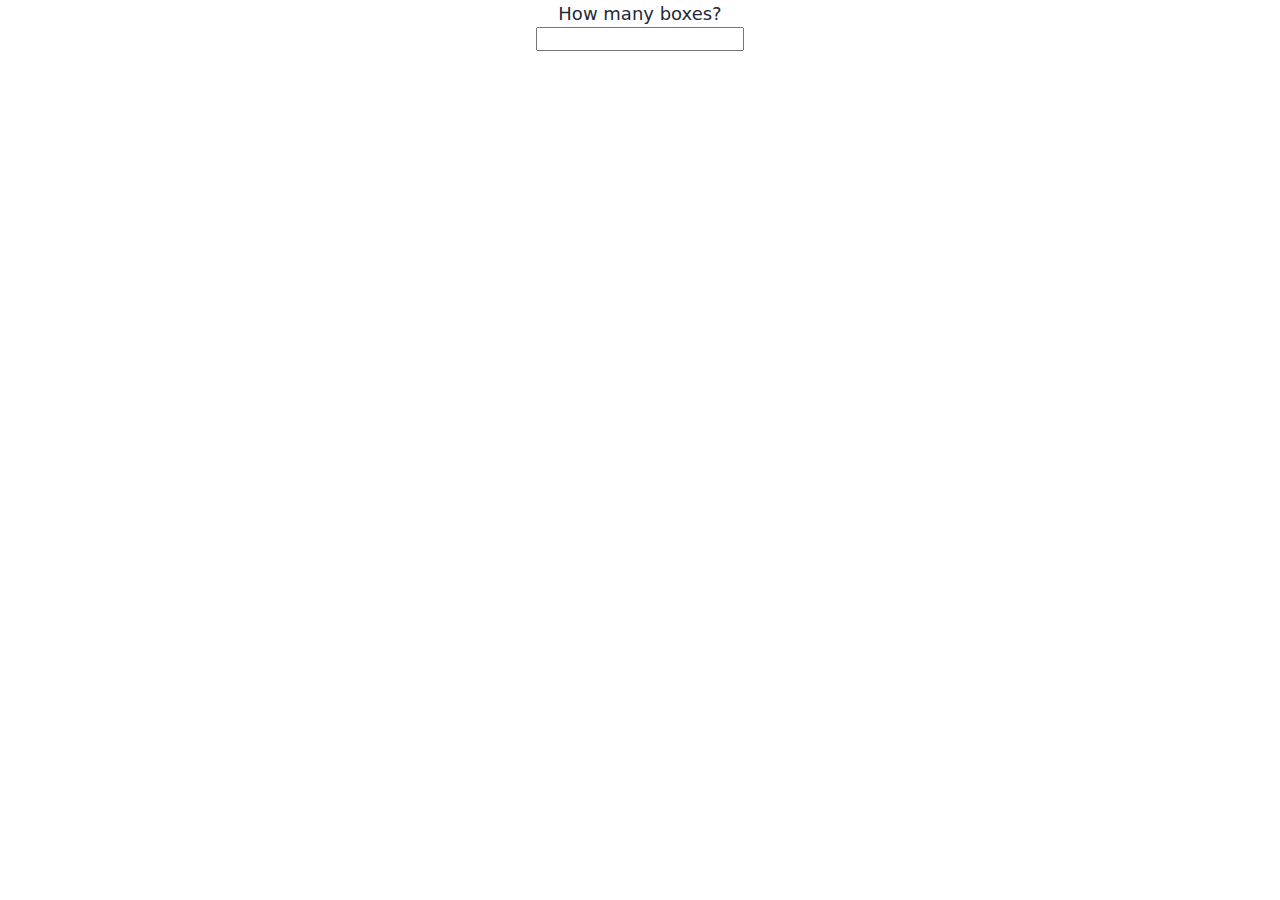
<file: pages/boxes.html>
<!DOCTYPE html>
<html lang="en">
<head>
    <meta charset="UTF-8">
    <meta name="viewport" content="width=device-width, initial-scale=1.0">
    <title>BOXES</title>
    <link rel="stylesheet" href="../stylesboxes.css">
</head>
<body>

    <h1>How many boxes? </h1><input type="text" id="num-boxes" ><br><br>
    <div id = "container-boxes"></div>

    <script>
        let parent = document.querySelector('#container-boxes')
        let input = document.querySelector('#num-boxes')
        input.addEventListener('keypress', (e) => {
            if (e.key == 'Enter') {
                console.log(input.value)
                let num = input.value
                if (num > 100) {
                    num = 100
                    alert("Largest grid is 100 ")
                }
                makeGrid(num)
            }
        })

        function toggleBoxColor(event) {
                n = event.target
                n.classList.toggle('grid-box')
                n.classList.toggle('grid-box-blue')
            }

        function makeGrid(num) {
            while (parent.firstChild) {
                parent.removeChild(parent.lastChild);
            }

            for (let i = 0; i < num; i ++ ) {
                console.log(num)
                node = document.createElement('div')
                node.classList.add('parent-box')
                // node.style.flexDirection = 'coli'
                parent.appendChild(node)
                console.log(parent)
                for (let j = 0; j < num; j ++) {
                    row_node = document.createElement('div')
                    row_node.classList.add('grid-box')
                    node.appendChild(row_node)
                    row_node.addEventListener('mouseover', toggleBoxColor)
                }
            }
        }
    </script>
    
</body>
</html>
</file>
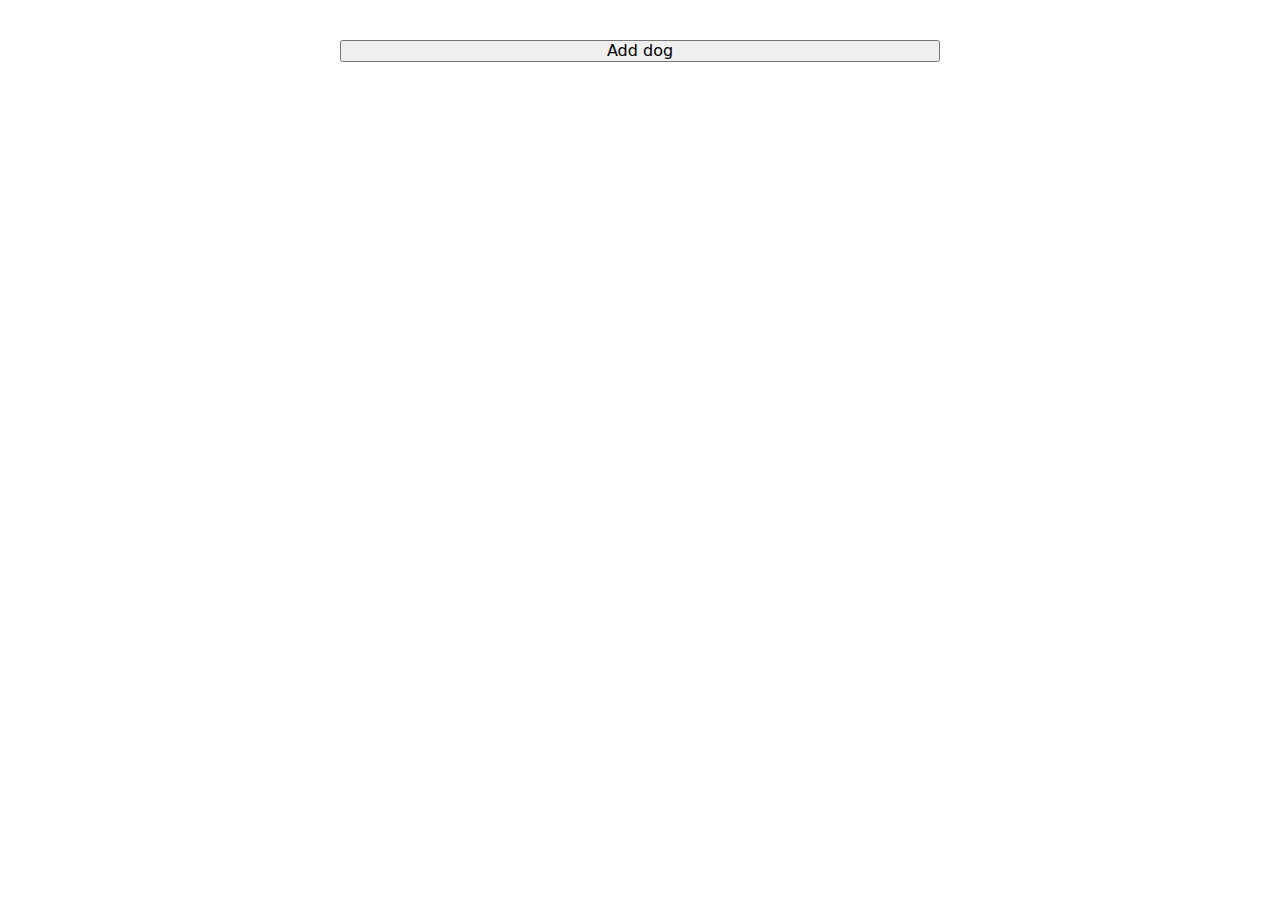
<file: pages/doggy.html>
<!DOCTYPE html>
<html lang="en">
<head>
    <meta charset="UTF-8">
    <meta name="viewport" content="width=device-width, initial-scale=1.0">
    <link rel="stylesheet" href = "../stylesdog.css">
    <title>Document</title>
</head>
<body>
    <div>
        <button id="add-dog">Add dog</button>
        <form id="form" action="https://httpbin.org/post" method="post" class = invisible>
            <div>
                <label for="name">Name: </label>
                <input type="text" name="name" id="name">
              </div>
            
              <div>
                <label for="age">Age:</label>
                <input type="number" name="age" id="age">
              </div>
            
              <div>
                <label for="breed">Breed: </label>
                <input type="text" name="breed" id="breed">
              </div>
            <button type="submit">Submit</button>
        </form>
    
    
        <div id="dogspace">
        </div>
        <!-- <img src = "../media/wog.png"> -->
    </div>
    <script>
        const dogSpace = document.querySelector('#dogspace')
        const addDogButton = document.querySelector('#add-dog')
        const form = document.querySelector("#form")
        const dogLibrary = [];

        function Dog(name, age, breed) {
            this.name = name
            this.age = age
            this.breed = breed
            this.getInfo = function () {
                return (`Name is ${this.name} breed is ${this.breed}`)
            }
        }

        function addDogToLibrary(name, age, breed) {
            dog = new Dog(name, age, breed)
            dogLibrary.push(dog)
        }

        function drawDogs() {
            while (dogSpace.firstChild) {
                dogSpace.removeChild(dogSpace.firstChild)
            }
            dogLibrary.forEach(function(item) {
                node = document.createElement('p')
                node.textContent = item.getInfo()
                console.log(node.textContent)
                dogSpace.appendChild(node)
            })
        }

        addDogButton.addEventListener('click', (event) => {
            form.classList.toggle('invisible')

        })

        form.addEventListener('submit', function(event) {
            event.preventDefault()
            const name = document.getElementById('name').value
            const age = document.getElementById('age').value
            const breed = document.getElementById('breed').value
            addDogToLibrary(name,age,breed)
            drawDogs()
            form.classList.toggle('invisible')
        })



    </script>
</body>
</html>
</file>
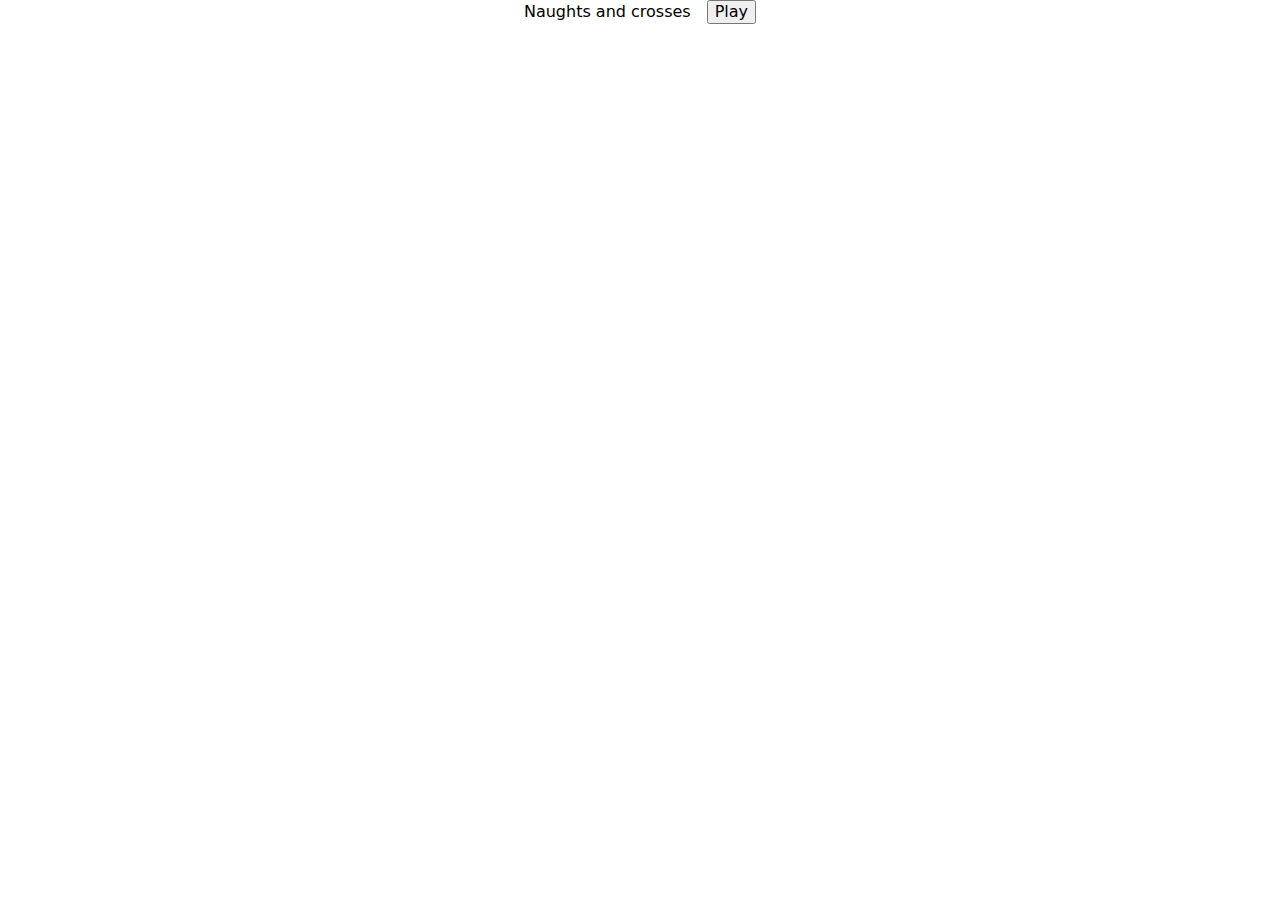
<file: pages/rps.html>
<!DOCTYPE html>
<html lang="en">
<head>
    <meta charset="UTF-8">
    <meta name="viewport" content="width=device-width, initial-scale=1.0">
    <title>PAPER SCISSORS ROCK</title>
    <link rel="stylesheet" href="../stylesrps.css">
    <script src="./rpsscript.js" defer></script>
</head>
<body>

    <div class="title">
        <h1>Naughts and crosses</h1><button id="play-button">Play</button>
    </div>
    <div id="board-container">
        <div id = "board" class="invisible" ></div>
    </div>

    
</body>
</html>
</file>
<file: stylesboxes.css>
/* 
######################################
################ General #############
######################################
 */

 @import "modern-normalize.css";

 :root {
   line-height: 1.5;
 }
 
 h1, h2, h3, h4, h5, figure, p, ol, ul {
   margin: 0;
 }
 
 ol[role="list"], ul[role="list"] {
   list-style: none;
   padding-inline: 0;
 }
 
 h1, h2, h3, h4, h5 {
   font-size: inherit;
   font-weight: inherit;
 }
 
 img {
   display: block;
   max-inline-size: 100%;
 }
 
 
 * {
     /* justify-content: center; */
     /* align-items: center; */
     text-align: center;
     font-family: system-ui, "Segoe UI", Roboto, Helvetica, Arial, sans-serif, "Apple Color Emoji", "Segoe UI Emoji", "Segoe UI Symbol";
     /* color: #f9faf8; */
 
 }
 
 body {
     padding: 0px;
     margin: 0px;
 }
 
 .container {
     display: flex;
     flex-direction: column;
     align-items: center;
     justify-content: center;
     height: 100vh
 
 }
 
 .invisible {
     display: none;
 }
 
 .section {
     display: flex;
     flex: 1;
     width: 100%;
     align-items: center;
     justify-content: center;
     
 }
 
 #s1 {
     background-color: #1f2937;
     flex-direction: column;
 }
 
 .header {
     font-size: small;
     width: 80%;
     display: flex;
     flex-direction: row;
     justify-content: space-between;
     margin-top: 10px;
 }
 
 #header-babies {
     gap: 3px;
     display: flex;
     flex-direction: row;
 }
 
 #more-stuff {
     width: 80%;
     display: flex;
     justify-content: space-between;
 }
 
 
 h1 {
     color: #1f2937;
     font-size: large;
 }
 
 #s2 {
     flex-direction: column;
     color: #1f2937;
 
 }
 
 #info {
     color: #1f2937;
 }
 
 #boxes {
     margin: 0px 10%;
     flex-direction: row;
     justify-content: center;
     align-items: center;
     height: 100%;
     
 }
 
 #boxes2 {
     display: flex;
     flex-direction: row;
     justify-content: space-between;
     align-items: flex-start;
 }
 
 .box {
     flex: 0 1 0;
     border: 3px solid #3882f6;
     width: 100%;
     margin-top: 0px;
     margin-bottom: 0px;
     border-radius: 5px;
     aspect-ratio: 1;
     max-width: 150px;
    
 }
 
 .box:hover {
     border: 3.5px solid #3882f6;
 }
 
 .gamebox {
     /* flex: 1 1 0; */
     display: flex;
     flex-direction: column;
     align-items: center;
     justify-content: flex-start;
     /* margin: 0 5%; */
     height: fit-content;
     width:20%
 }
 
 .cap {
     width: fit-content;
     color: #1f2937;
     margin-top: 0px;
     margin-bottom: 1px;
     font-size: small;
 
 }
 
 #s3 {
     color: #1f2937;
     background-color: #e5e7eb;
     display: flex;
     flex-direction: column;
     align-items: center;
 }
 
 #sez {
     flex-direction: row;
     justify-content: right;
     flex:0 1 auto;
     color: #1f2937;
     font-size: large;
     width: 70%;
     text-align: right;
 }
 
 #text {
     flex: 0 1 auto;
     color: #1f2937;
     text-align: right; 
     margin-left: auto;
 }
 
 
 
 em {color: #1f2937;
     margin-right: auto;
 }
 
 #quote {
     font-size: large;
     flex:0 1 auto;
     color: #1f2937;
     width: 75%;
     text-align: left;
     margin-bottom: 10px;
 }
 
 #s4 {
     display: flex;
     flex-direction: column;
 }
 
 #bluebox{
     background-color: #3882f6;
     margin: 30px;
     width: 80%;
     border-radius: 5px;
     padding: 10px;
     justify-content: space-evenly;
     font-size: small;
 }
 
 button {
     flex: 0 1 10px;
     border: 2px solid white;
     border-radius: 10px;
     padding: 5px;
     margin-left: 20px;
     margin-right: 20px;
     justify-content: center;
     width: 100px;
     text-align: center;
     background-color: #3882f6;
 }
 
 button:hover {
     background-color: #8eb0e5;
 }
 
 #click-me {
     flex: 0 1 100px;
 }
 
 
 #writing {
     flex: 1 1 0;
     margin-left: 20px;
 }
 
 #cc {
     background-color: #1f2937;
     font-size: x-small;
 }
 
 
 /* 
 ##########################################
 ### Style for paper scissors rock 
 ##########################################
 */
 
 #selection {
     display: flex;
     background-color: #1f2937;
     padding: 1%;
 }
 
 #buttons {
     display: flex;
     flex-direction: column;
 }
 
 #buttons >   {margin: 0px;
 }
 
 
 #container-boxes {
     margin: 20px;
     width: 500px;
     height: 500px;
     color:#3882f6;
     display:flex;
     /* flex: 0 0 960px; */
 }
 
 .parent-box {
     display: flex;
     flex: 1 1 0;
     flex-direction: column;
 
 }
 
 .grid-box {
     flex: 1 1 0;
     flex-direction: column;
     background-color: #1f2937;
     margin:0px;
 
 }
 
 
 .grid-box-blue {
     flex: 1 1 0;
     /* border: solid #3882f6; */
     /* border-radius: 0px; */
     flex-direction: column;
     background-color: #f52505;
     margin:0px;
 
 }
 
 #num-boxes {
     color: #1f2937;
 }
 
 img {
     width: 100%;
 }
 
 
 /* 
 #####################################
 ### Styles - naughts and crosses #####
 ##################################### */
 
 
 #board-container {
     background-color: #1f2937;
 
 }
 
 #board {
     background-color: #1f2937;
     display: flex;
     width: 50%;
     height: 50%;
 }
 
 .nc-box {
     background-color: #3882f6;
     border-radius: 1rem;
 }
</file>
<file: stylesdog.css>
/* 
######################################
################ General #############
######################################
 */

@import "modern-normalize.css";

:root {
  line-height: 1.5;
}

h1, h2, h3, h4, h5, figure, p, ol, ul {
  margin: 0;
}

ol[role="list"], ul[role="list"] {
  list-style: none;
  padding-inline: 0;
}

h1, h2, h3, h4, h5 {
  font-size: inherit;
  font-weight: inherit;
}

img {
  display: block;
  max-inline-size: 100%;
}


* {
    justify-content: center;
    align-items: center;
    text-align: center;
    font-family: system-ui, "Segoe UI", Roboto, Helvetica, Arial, sans-serif, "Apple Color Emoji", "Segoe UI Emoji", "Segoe UI Symbol";
}

body {
    padding: 0.5rem;
    margin: 1rem;
}

.container {
    display: flex;
    flex-direction: column;
    align-items: center;
    justify-content: center;
    height: 100vh

}

.invisible {
    display: none;
}


input,
textarea,
select,
button {
font-family: inherit;
  font-size: 100%;
  width: 50%;
  padding: 0;
  margin: 0;
  box-sizing: border-box;
}


div {
    display: flex;
    flex-direction: column;
    margin: 1rem;
}
</file>
<file: stylesrps.css>
/* 
######################################
################ General #############
######################################
 */

@import "modern-normalize.css";

:root {
  line-height: 1.5;
}

h1, h2, h3, h4, h5, figure, p, ol, ul {
  margin: 0;
}

ol[role="list"], ul[role="list"] {
  list-style: none;
  padding-inline: 0;
}

h1, h2, h3, h4, h5 {
  font-size: inherit;
  font-weight: inherit;
}

img {
  display: block;
  max-inline-size: 100%;
}


* {
  
    text-align: center;
    font-family: system-ui, "Segoe UI", Roboto, Helvetica, Arial, sans-serif, "Apple Color Emoji", "Segoe UI Emoji", "Segoe UI Symbol";
    /* color: #f9faf8; */

}

body {
    padding: 0px;
    margin: 0px;
}

.container {
    display: flex;
    flex-direction: column;
    align-items: center;
    justify-content: center;
    height: 100vh

}

.invisible {
    display: none !important;
}


/* 
##########################################
### Style for paper scissors rock 
##########################################
*/

#selection {
    display: flex;
    justify-content: space-evenly;
    background-color: #1f2937;
    padding: 1%;
    margin: 1rem;
    border-radius: 1rem;
}

#buttons {
    display: flex;
    flex-direction: column;
}

#buttons >   {margin: 0px;
}


#container-boxes {
    margin: 20px;
    width: 500px;
    height: 500px;
    color:#3882f6;
    display:flex;
    flex: 0 0 960;
}

.parent-box {
    display: flex;
    flex: 1 1 0;
    flex-direction: column;

}

.grid-box {
    flex: 1 1 0;
    flex-direction: column;
    background-color: #1f2937;
    margin:0px;

}


.grid-box-blue {
    flex: 1 1 0;
    /* border: solid #3882f6; */
    /* border-radius: 0px; */
    flex-direction: column;
    background-color: #f52505;
    margin:0px;

}

#num-boxes {
    color: #1f2937;
}

img {
    width: 100%;
}


/* 
#####################################
### Styles - naughts and crosses #####
##################################### */

.title {
    display: flex;
    justify-content:center;
}

#play-button {
    margin-left: 1rem;
}

#board-container {
    /* background-color: #1f2937; */
    /* height: 500px; */
    display: flex;
    justify-content: center;
    margin-bottom: 100px;

}

#board {
    background-color: #1f2937;
    border-radius: 0.1rem;
    width: 60vw;
    height: 60vw;
    display: flex;
    border: 1px solid #3882f6
}

.parent-box {
    display: flex;
    flex: 1 1 0;
    flex-direction: column;

}

.nc-box {
    display: flex;
    flex: 1 1 0;
    flex-direction: column;
    /* margin:-0.1rem; */
    background-color: #3882f6;
    /* border-radius: 1rem; */
    border: 0.1rem solid black;
    justify-content:center;
    align-items: center;
    font-size: 2rem;
}

.nc-box:hover {
    background-color: #4e88e6;
}
</file>
